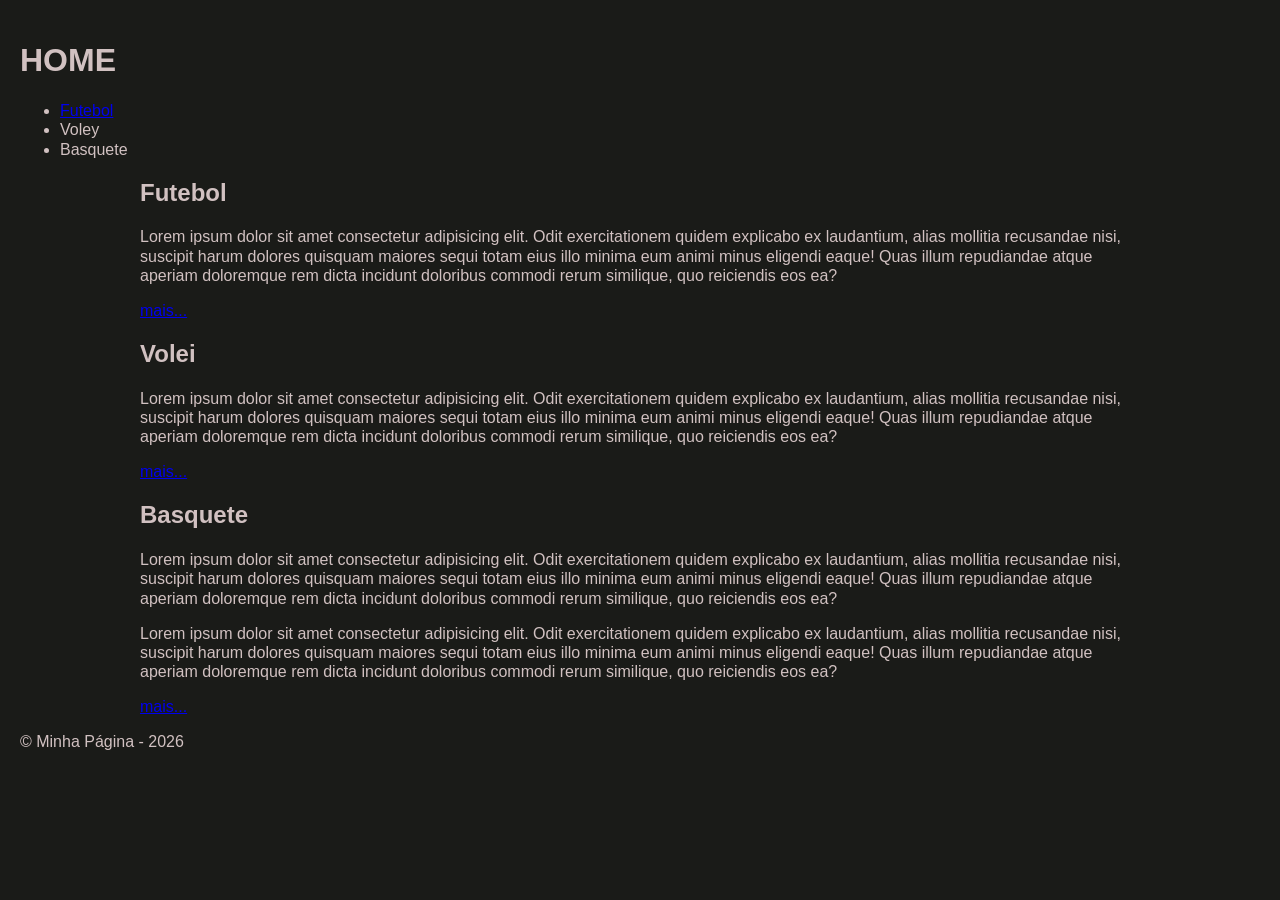
<file: index.html>
<!doctype html>
<html lang="pt-br">


  <head>
    <meta charset="UTF-8" />
    <meta name="viewport" content="width=device-width, initial-scale=1.0" />
    <title>Página home</title>
    
      <link rel="icon" href="./img/favicon.png"> 
      <link rel="stylesheet" href="./css/style.css">


  </head>
  <body>
    <header>
      <h1>HOME</h1>
      <nav>
        <ul>
          <li> <a href="./paginas/futebol/futebol"> Futebol </a> </li>
          <li>Voley</li>
          <li>Basquete</li>
        </ul>
      </nav>
    </header>

    <main>
      <section>
        <h2>Futebol</h2>
        <p>
          Lorem ipsum dolor sit amet consectetur adipisicing elit. Odit
          exercitationem quidem explicabo ex laudantium, alias mollitia
          recusandae nisi, suscipit harum dolores quisquam maiores sequi totam
          eius illo minima eum animi minus eligendi eaque! Quas illum
          repudiandae atque aperiam doloremque rem dicta incidunt doloribus
          commodi rerum similique, quo reiciendis eos ea?
        </p>
        <a href="./paginas/futebol/futbol.html">mais...</a>
      </section>
      <section>
        <h2>Volei</h2>
        <p>
          Lorem ipsum dolor sit amet consectetur adipisicing elit. Odit
          exercitationem quidem explicabo ex laudantium, alias mollitia
          recusandae nisi, suscipit harum dolores quisquam maiores sequi totam
          eius illo minima eum animi minus eligendi eaque! Quas illum
          repudiandae atque aperiam doloremque rem dicta incidunt doloribus
          commodi rerum similique, quo reiciendis eos ea?
        </p>
        <a href="./paginas/volei/volei.html">mais...</a>
      </section>
      <section>
        <h2>Basquete</h2>
        <p>
          Lorem ipsum dolor sit amet consectetur adipisicing elit. Odit
          exercitationem quidem explicabo ex laudantium, alias mollitia
          recusandae nisi, suscipit harum dolores quisquam maiores sequi totam
          eius illo minima eum animi minus eligendi eaque! Quas illum
          repudiandae atque aperiam doloremque rem dicta incidunt doloribus
          commodi rerum similique, quo reiciendis eos ea?

            <p>
          Lorem ipsum dolor sit amet consectetur adipisicing elit. Odit
          exercitationem quidem explicabo ex laudantium, alias mollitia
          recusandae nisi, suscipit harum dolores quisquam maiores sequi totam
          eius illo minima eum animi minus eligendi eaque! Quas illum
          repudiandae atque aperiam doloremque rem dicta incidunt doloribus
          commodi rerum similique, quo reiciendis eos ea?

        </p>
        <a href="./paginas/basquete/basquete.html">mais...</a>
      </section>
      
    </main>
    <footer>
      <p>&copy; Minha Página - 2026</p>
    </footer>
  </body>
</html>
</file>
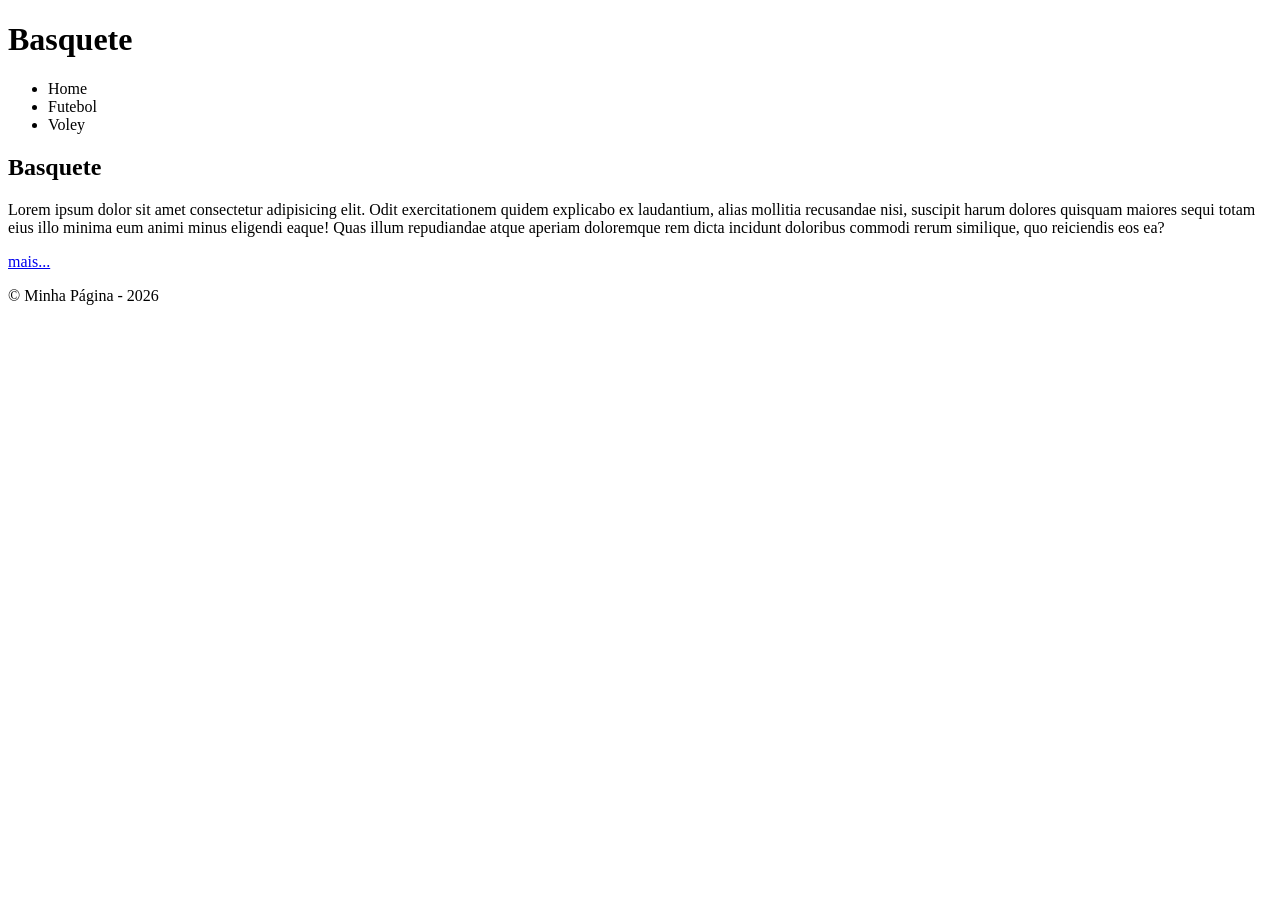
<file: paginas/basquete/basquete.html>
<!doctype html>
<html lang="pt-br">
  <head>
    <meta charset="UTF-8" />
    <meta name="viewport" content="width=device-width, initial-scale=1.0" />
    <title>Basquete</title>
  </head>
  <body>
    <header>
      <h1>Basquete</h1>
      <nav>
          <ul>
            <li>Home</li>
          <li>Futebol</li>
          <li>Voley</li>
        </ul>
      </nav>
    </header>

    <main>
      <section>
        <h2>Basquete</h2>
        <p>
          Lorem ipsum dolor sit amet consectetur adipisicing elit. Odit
          exercitationem quidem explicabo ex laudantium, alias mollitia
          recusandae nisi, suscipit harum dolores quisquam maiores sequi totam
          eius illo minima eum animi minus eligendi eaque! Quas illum
          repudiandae atque aperiam doloremque rem dicta incidunt doloribus
          commodi rerum similique, quo reiciendis eos ea?
        </p>
        <a href="#">mais...</a>
      </section>
 
      
    </main>
    <footer>
      <p>&copy; Minha Página - 2026</p>
    </footer>
  </body>
</html>
</file>
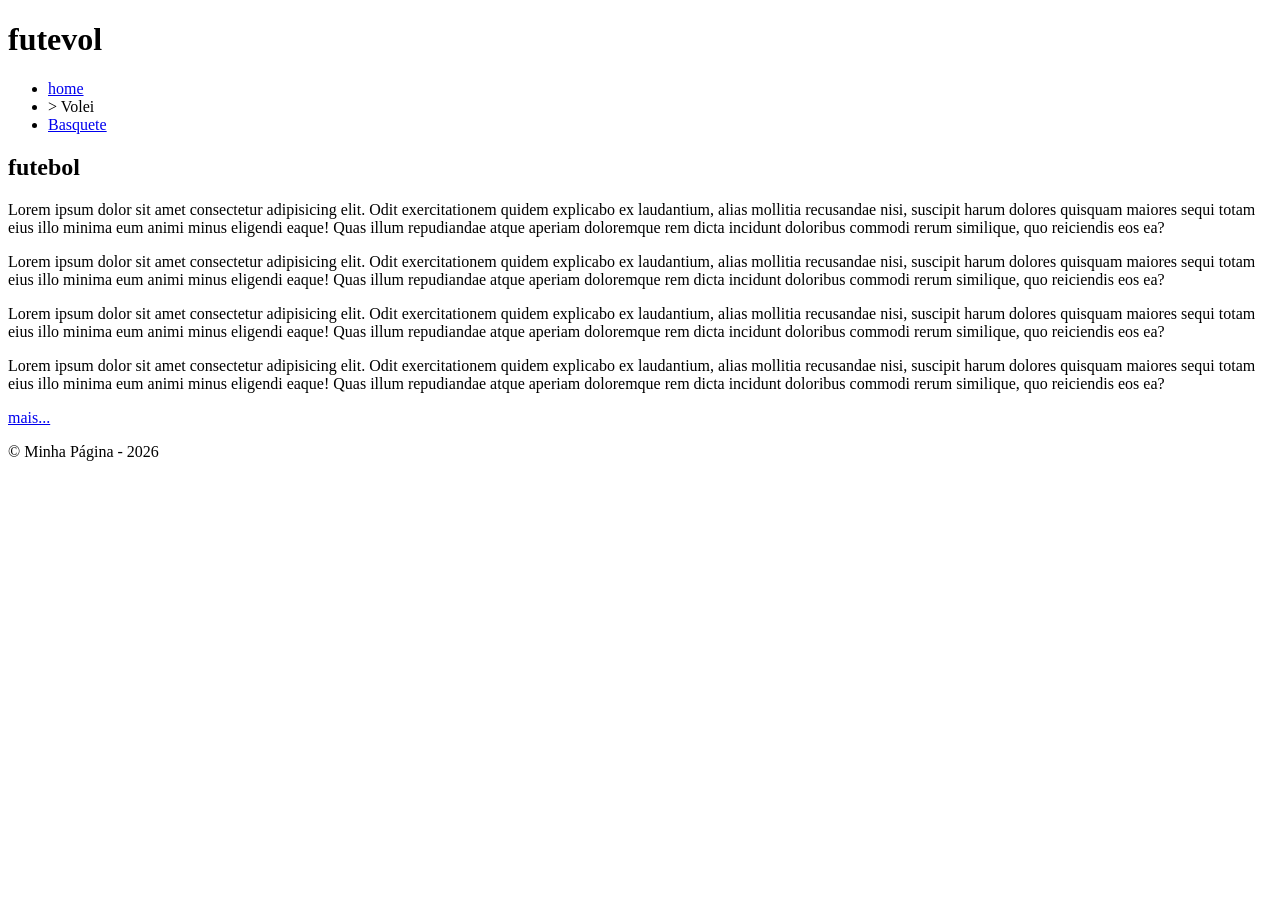
<file: paginas/futebol/futbol.html>
<!doctype html>
<html lang="pt-br">
  <head>
    <meta charset="UTF-8" />
    <meta name="viewport" content="width=device-width, initial-scale=1.0" />
    <title>Futebol</title>
  </head>
  <body>
    <header>
      <h1>futevol</h1>
      <nav>
        <ul>
            <li>  <a href="../../index.html"> home  </a>  </li>
            <li>  <Volei href="../volei/volei.html" > > Volei </a>  </li>
            <li>  <a href="../basquete/basquete.html"> Basquete </a> </li>
        </ul>
      </nav>
    </header>

    <main>
      <section>
        <h2>futebol</h2>
        <p>
          Lorem ipsum dolor sit amet consectetur adipisicing elit. Odit
          exercitationem quidem explicabo ex laudantium, alias mollitia
          recusandae nisi, suscipit harum dolores quisquam maiores sequi totam
          eius illo minima eum animi minus eligendi eaque! Quas illum
          repudiandae atque aperiam doloremque rem dicta incidunt doloribus
          commodi rerum similique, quo reiciendis eos ea?

           <p>
          Lorem ipsum dolor sit amet consectetur adipisicing elit. Odit
          exercitationem quidem explicabo ex laudantium, alias mollitia
          recusandae nisi, suscipit harum dolores quisquam maiores sequi totam
          eius illo minima eum animi minus eligendi eaque! Quas illum
          repudiandae atque aperiam doloremque rem dicta incidunt doloribus
          commodi rerum similique, quo reiciendis eos ea?

           <p>
          Lorem ipsum dolor sit amet consectetur adipisicing elit. Odit
          exercitationem quidem explicabo ex laudantium, alias mollitia
          recusandae nisi, suscipit harum dolores quisquam maiores sequi totam
          eius illo minima eum animi minus eligendi eaque! Quas illum
          repudiandae atque aperiam doloremque rem dicta incidunt doloribus
          commodi rerum similique, quo reiciendis eos ea?

            <p>
          Lorem ipsum dolor sit amet consectetur adipisicing elit. Odit
          exercitationem quidem explicabo ex laudantium, alias mollitia
          recusandae nisi, suscipit harum dolores quisquam maiores sequi totam
          eius illo minima eum animi minus eligendi eaque! Quas illum
          repudiandae atque aperiam doloremque rem dicta incidunt doloribus
          commodi rerum similique, quo reiciendis eos ea?

        </p>
        <a href="#">mais...</a>
      </section>
     
      
    </main>
    <footer>
      <p>&copy; Minha Página - 2026</p>
    </footer>
  </body>
</html>
</file>
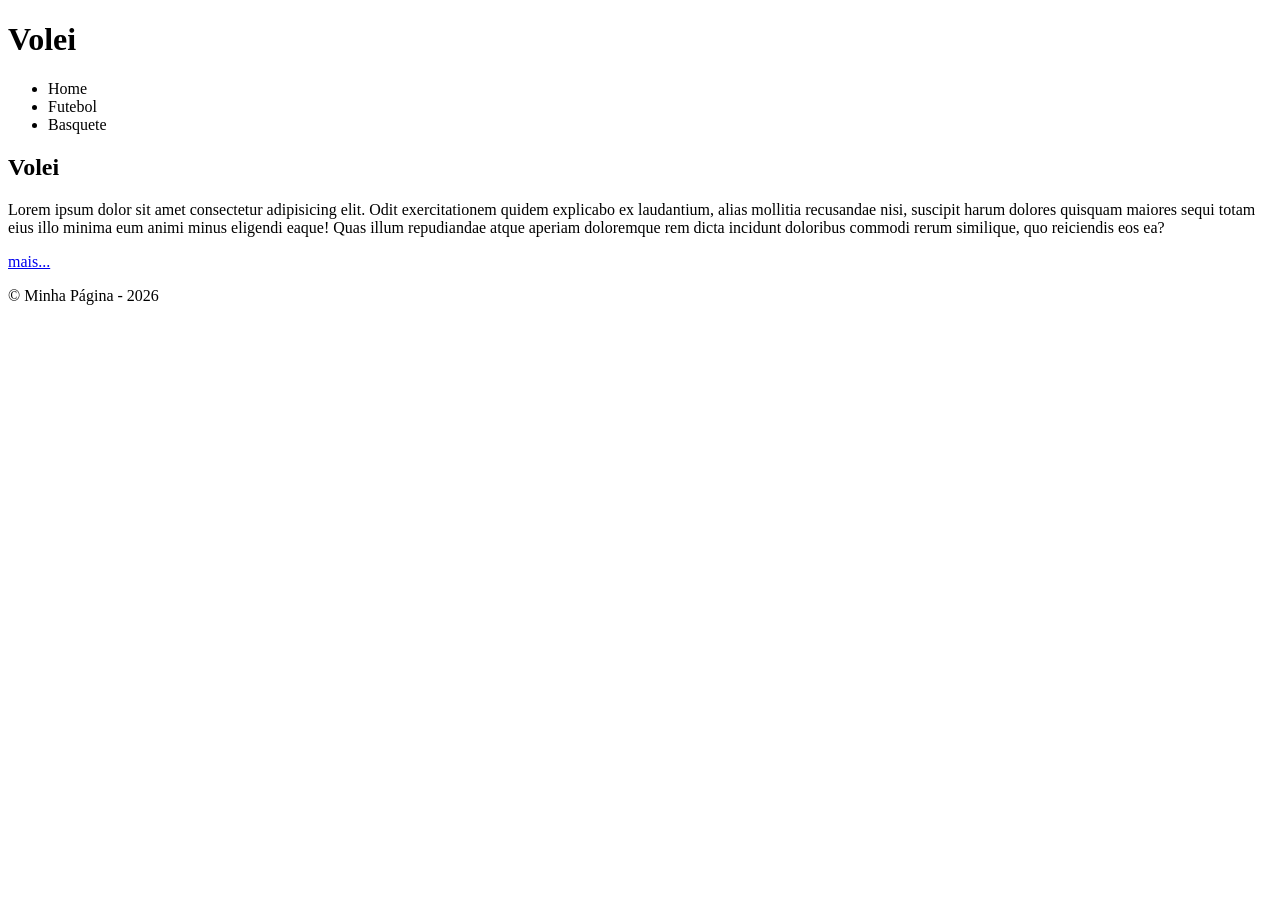
<file: paginas/volei/volei.html>
<!doctype html>
<html lang="pt-br">
  <head>
    <meta charset="UTF-8" />
    <meta name="viewport" content="width=device-width, initial-scale=1.0" />
    <title>Volei</title>
  </head>
  <body>
    <header>
      <h1>Volei</h1>
      <nav>
        <ul>
            <li>Home</li>
          <li>Futebol</li>
          <li>Basquete</li>
        </ul>
      </nav>
    </header>

    <main>
      <section>
        <h2>Volei</h2>
        <p>
          Lorem ipsum dolor sit amet consectetur adipisicing elit. Odit
          exercitationem quidem explicabo ex laudantium, alias mollitia
          recusandae nisi, suscipit harum dolores quisquam maiores sequi totam
          eius illo minima eum animi minus eligendi eaque! Quas illum
          repudiandae atque aperiam doloremque rem dicta incidunt doloribus
          commodi rerum similique, quo reiciendis eos ea?
        </p>
        <a href="#">mais...</a>
      </section>
     
      
    </main>
    <footer>
      <p>&copy; Minha Página - 2026</p>
    </footer>
  </body>
</html>
</file>
<file: css/style.css>
body{
    background-color: #1a1b18;
    color: #d1c1c1;
    font-family:'Segoe UI', Tahoma, Geneva, Verdana, sans-serif ;
    line-height: 1.2;
    margin: 0;
    padding:20px;
}


/*

container principal

*/

main{
    max-width:  1000px;
    margin:0 auto;


}
</file>
